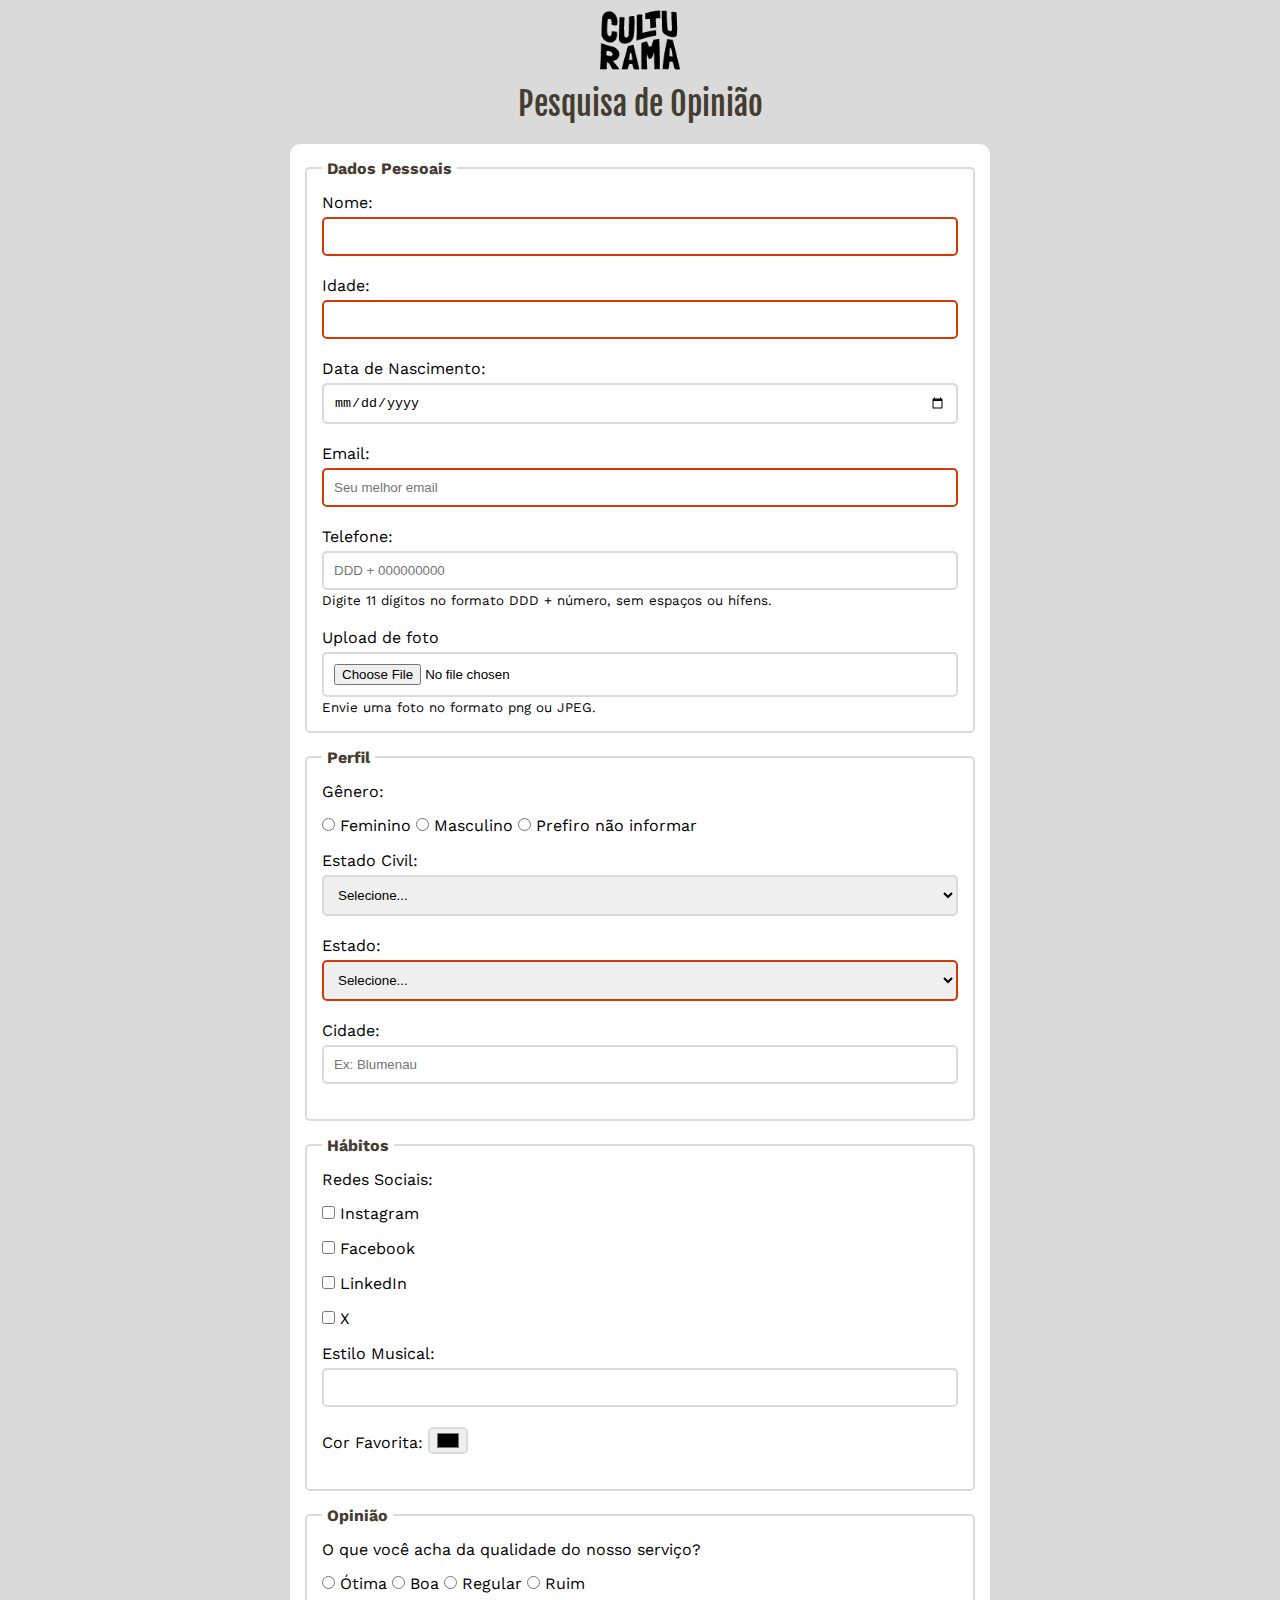
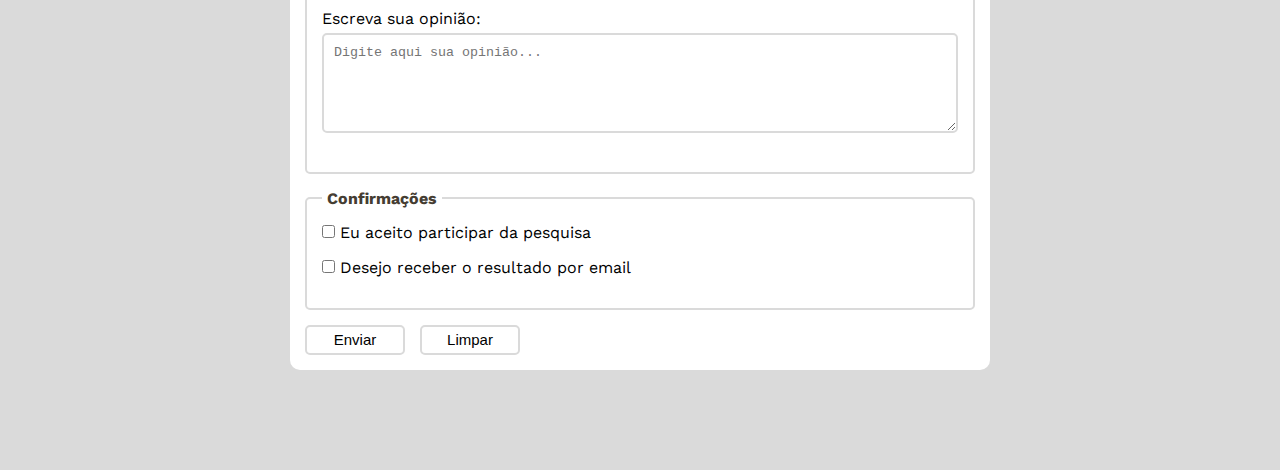
<file: index.html>
<!DOCTYPE html>
<html lang="pt-BR">
<head>
    <meta charset="UTF-8">
    <meta name="viewport" content="width=device-width, initial-scale=1.0">
    <title>Formulário Culturama</title>
    <link rel="stylesheet" href="css/style.css">
    <link rel="shortcut icon" href="culturama-favico.png" type="image/x-icon">
</head>
<body>
    <header class="cabecalho">
        <img class="cabecalho-imagem" src="imagens/logo-culturama.png" alt="logo culturama">
        <h1 class="cabecalho-titulo">Pesquisa de Opinião</h1>
    </header>
    <main class="container">
        <section>
            <form class="formulario" action="sucesso.html" method="get">
                <!--Dados Pessoais-->
                <fieldset class="formulario-grupo">
                    <legend class="formulario-legenda">Dados Pessoais</legend>
                    <label for="name">Nome:</label>
                    <input type="text" id="name" name="userName" required>
                    <br>
                    <label for="age">Idade:</label>
                    <input type="number" id="age" name="userAge" min="12" max="100" required>
                    <br>
                    <label for="birthDate">Data de Nascimento:</label>
                    <input type="date" id="birthDate" name="userBirthDate">
                    <br>
                    <label for="email">Email:</label>
                    <input type="email" id="email" name="userEmail" placeholder="Seu melhor email" required>
                    <br>
                    <label for="phoneNumber">Telefone:</label>
                    <input type="tel" id="phoneNumber" name="userPhoneNumber" pattern="[0-9]{11}" placeholder="DDD + 000000000" aria-describedby="phoneHelp">
                    <small class="formulario-ajuda" id="phoneHelp">Digite 11 dígitos no formato DDD + número, sem espaços ou hífens.</small>
                    <br>
                    <label for="image">Upload de foto</label>
                    <input type="file" id="image" name="userImage" accept="image/*" aria-describedby="imageHelp">
                    <small id="imageHelp">Envie uma foto no formato png ou JPEG.</small>
                </fieldset>

                <!--Perfil-->
                <fieldset class="formulario-grupo">
                    <legend class="formulario-legenda">Perfil</legend>

                    <p class="formulario-texto">Gênero:</p>
                    <input type="radio" id="feminino" name="userGender" value="feminino">
                    <label for="feminino">Feminino</label>

                    <input type="radio" id="masculino" name="userGender" value="masculino">
                    <label for="masculino">Masculino</label>

                    <input type="radio" id="notInformed" name="userGender" value="notInformed">
                    <label for="notInformed">Prefiro não informar</label>
                    <br>

                    <label for="maritalStatus">Estado Civil:</label>
                    <select id="maritalStatus" name="userMaritalStatus">
                        <option value="" disabled selected>Selecione...</option>
                        <option value="casado">Casado</option>
                        <option value="solteiro">Solteiro</option>
                        <option value="divorciado">Divorciado</option>
                        <option value="uniao-estavel">União estável</option>
                    </select>

                    <label for="state">Estado:</label>
                    <select id="state" name="userState" required>
                        <option value="" disabled selected>Selecione...</option>
                        <option value="acre">Acre</option>
                        <option value="alagoas">Alagoas</option>
                        <option value="amapa">Amapá</option>
                        <option value="amazonas">Amazonas</option>
                        <option value="bahia">Bahia</option>
                        <option value="ceara">Ceará</option>
                        <option value="distritoFederal">Distrito Federal</option> 
                        <option value="espiritoSanto">Espírito Santo</option> 
                        <option value="goias">Goiás</option>
                        <option value="maranhao">Maranhão</option>
                        <option value="matoGrossoDoSul">Mato Grosso do Sul</option> 
                        <option value="matoGrosso">Mato Grosso</option> 
                        <option value="minasGerais">Minas Gerais</option> 
                        <option value="para">Pará</option>
                        <option value="paraiba">Paraíba</option>
                        <option value="parana">Paraná</option>
                        <option value="pernambuco">Pernambuco</option>
                        <option value="piaui">Piauí</option>
                        <option value="rioDeJaneiro">Rio de Janeiro</option> 
                        <option value="rioGrandeDoNorte">Rio Grande do Norte</option> 
                        <option value="rioGrandeDoSul">Rio Grande do Sul</option> 
                        <option value="rondonia">Rondônia</option>
                        <option value="roraima">Roraima</option>
                        <option value="santaCatarina">Santa Catarina</option> 
                        <option value="saopaulo">São Paulo</option> 
                        <option value="sergipe">Sergipe</option>
                        <option value="tocantins">Tocantins</option>
                    </select>

                    <label for="city">Cidade:</label>
                    <input type="text" id="city" name="userCity" autocomplete="address-level2" placeholder="Ex: Blumenau">
                </fieldset>

                <!--Hábitos-->
                <fieldset class="formulario-grupo">
                    <legend class="formulario-legenda">Hábitos</legend>
                    <p class="formulario-texto">Redes Sociais:</p>

                    <input type="checkbox" id="instagram" name="social" value="instagram">
                    <label for="instagram">Instagram</label>
                    <br>
                    <input type="checkbox" id="facebook" name="social" value="facebook">
                    <label for="facebook">Facebook</label>
                    <br>
                    <input type="checkbox" id="linkedin" name="social" value="linkedin">
                    <label for="linkedin">LinkedIn</label>
                    <br>
                    <input type="checkbox" id="x" name="social" value="x">
                    <label for="x">X</label>
                    <br>

                    <label for="musicStyle">Estilo Musical:</label>
                    <input type="text" id="musicStyle" name="userMusicStyle" list="styleTypes">
                    <datalist id="styleTypes">
                        <option value="Rock">
                        <option value="Pop">
                        <option value="Samba">
                        <option value="Sertanejo">
                    </datalist>
                    <br>

                    <label for="favoriteColor">Cor Favorita:</label>
                    <input type="color" id="favoriteColor" name="userFavoriteColor">
                </fieldset>
                
                <!--Opinião-->
                <fieldset class="formulario-grupo">
                    <legend class="formulario-legenda">Opinião</legend>
                    <p class="formulario-texto">O que você acha da qualidade do nosso serviço?</p>
                    <input type="radio" id="otimo" name="userServiceOpinion" value="otimo">
                    <label for="otimo">Ótima</label>

                    <input type="radio" id="boa" name="userServiceOpinion" value="boa">
                    <label for="boa">Boa</label>

                    <input type="radio" id="regular" name="userServiceOpinion" value="regular">
                    <label for="regular">Regular</label>

                    <input type="radio" id="ruim" name="userServiceOpinion" value="ruim">
                    <label for="ruim">Ruim</label>
                    <br>

                    <label for="comment">Escreva sua opinião:</label>
                    <textarea class="formulario-textarea" id="comment" name="userComment" placeholder="Digite aqui sua opinião..."></textarea>
                </fieldset>

                <!--Confirmações-->
                <fieldset class="formulario-grupo">
                    <legend class="formulario-legenda">Confirmações</legend>
                    <input type="checkbox" id="userLgpdTerm" name="userLgpd" value="accepted" required>
                    <label for="userLgpdTerm">Eu aceito participar da pesquisa</label>
                    <br>

                    <input type="checkbox" id="getResult" name="userGetResult" value="accepted">
                    <label for="getResult">Desejo receber o resultado por email</label>
                </fieldset>

                <button class="formulario-botao" type="submit" aria-label="Enviar dados do formulário">Enviar</button>
                <button class="formulario-botao" type="reset" aria-label="Limpar dados do formulário">Limpar</button>
            </form>
        </section>
    </main>    
</body>
</html>
</file>
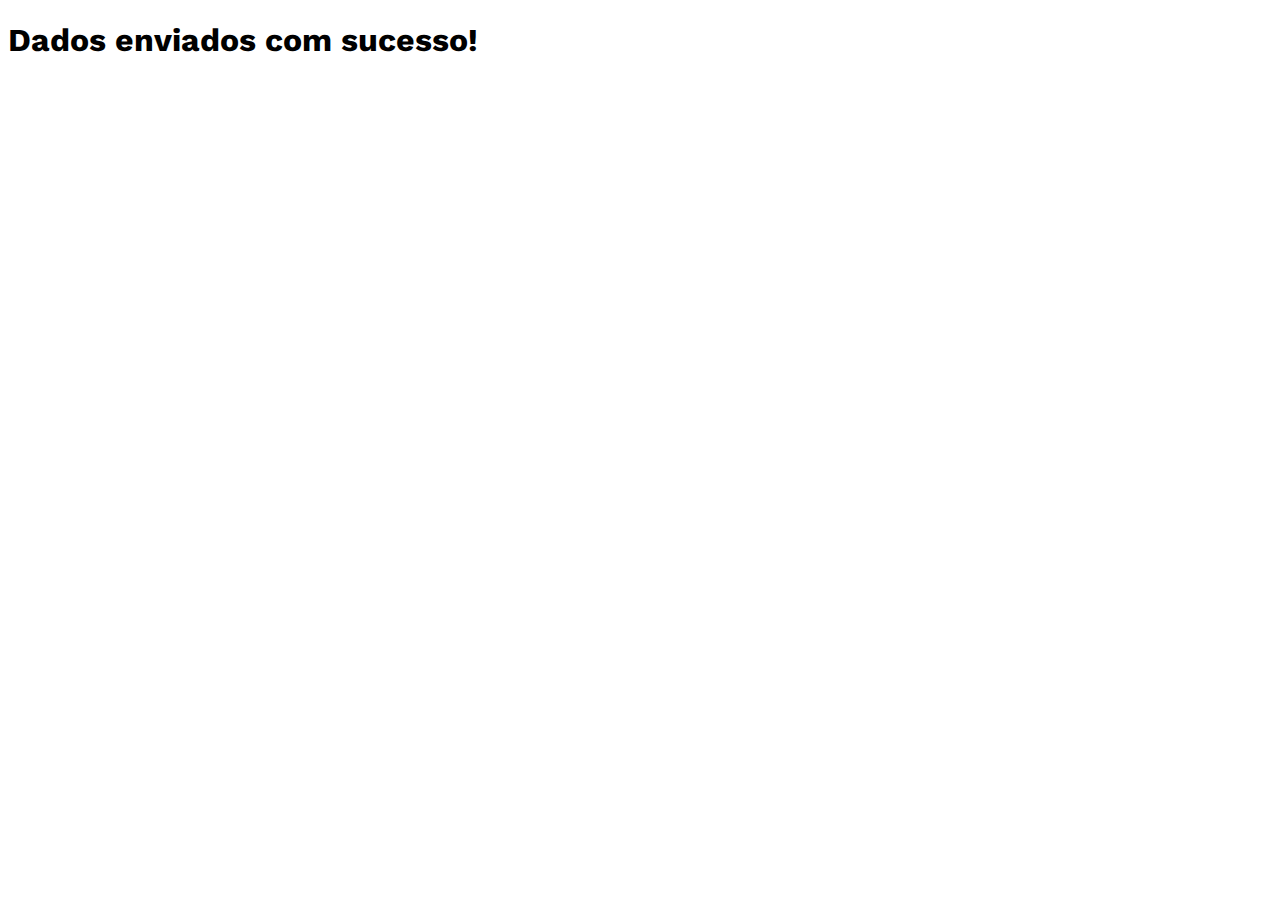
<file: sucesso.html>
<!DOCTYPE html>
<html lang="pt-BR">
<head>
    <meta charset="UTF-8">
    <meta name="viewport" content="width=device-width, initial-scale=1.0">
    <title>Document</title>
    <link rel="stylesheet" href="style.css">
</head>
<body>
    <h1>Dados enviados com sucesso!</h1>
</body>
</html>
</file>
<file: css/style.css>
@import url('https://fonts.googleapis.com/css2?family=Fjalla+One&family=Work+Sans&display=swap');

:root{
    --cor-primaria: #dadada;
    --cor-secundaria:  #453d32;
    --cor-submit-valid: #2e8b57;
    --cor-reset-invalid: #d83803;
    --branco: #ffffff;
}

*{
    margin: 0;
    padding: 0;
    box-sizing: border-box;
}

body{
    font-family: "Work Sans", sans-serif;
    font-weight: 400;
    background-color: var(--cor-primaria);
}

.cabecalho{
    text-align: center;
    margin-bottom: 20px;
}

.cabecalho-imagem{
    width: 100px;
}

.cabecalho-titulo{
    font-family: "Fjalla One", sans-serif;
    font-weight: 400;
    color: var(--cor-secundaria);
}

.container{
    width: 100%;
    max-width: 700px;
    margin: 0 auto;
}

.formulario{
    background-color: var(--branco);
    padding: 15px;
    border-radius: 10px;
    margin-bottom: 100px;
}

.formulario-grupo{
    padding: 15px;
    border: 2px solid var(--cor-primaria);
    border-radius: 5px;
    margin-bottom: 15px;
}

.formulario-legenda{
    font-weight: 700;
    font-size: 16px;
    color: var(--cor-secundaria); 
    padding: 0 5px;
}

.formulario-texto{
    margin-bottom: 15px;
}

input[type="tel"],
input[type="file"]{
    margin-bottom: 0;
}

.formulario-ajuda{
    display: inline-block;
    margin-bottom: 20px;
}

input, select, textarea{
    width: 100%;
    padding: 10px;
    margin-bottom: 20px;
    border: 2px solid var(--cor-primaria);
    border-radius: 5px;
}

input[type="radio"],
input[type="checkbox"]{
    width: auto;
}

input[type="color"]{
    width: 40px;
    padding: 0 5px;
}

input:required:invalid,
select:required:invalid,
textarea:required:invalid{
    border-color: var(--cor-reset-invalid);
}

input:required:valid,
select:required:valid,
textarea:required:valid{
    border-color: var(--cor-submit-valid);
}

label{
    display: inline-block;
    margin-bottom: 5px;
}

.formulario-textarea{
    min-height: 100px;
}

.formulario-botao{
    width: 100px;
    height: 30px;
    margin-right: 10px;
    border: 2px solid var(--cor-primaria);
    border-radius: 5px;
    background-color: var(--branco);
    font-size: 15px;
    cursor: pointer;
}

.formulario-botao[type="submit"]:hover{
    background-color: var(--cor-submit-valid);
    color: var(--branco);
}

.formulario-botao[type="reset"]:hover{
    background-color: var(--cor-reset-invalid);
    color: var(--branco);
}
</file>
<file: style.css>
@import url('https://fonts.googleapis.com/css2?family=Fjalla+One&family=Work+Sans&display=swap');


body{
    font-family: "Work Sans", sans-serif;
    font-weight: 400;
    background-color: var(--cor-primaria);
}

.titulo-principal{
    font-family: "Fjalla One", sans-serif;
    font-weight: 400;
}
</file>
